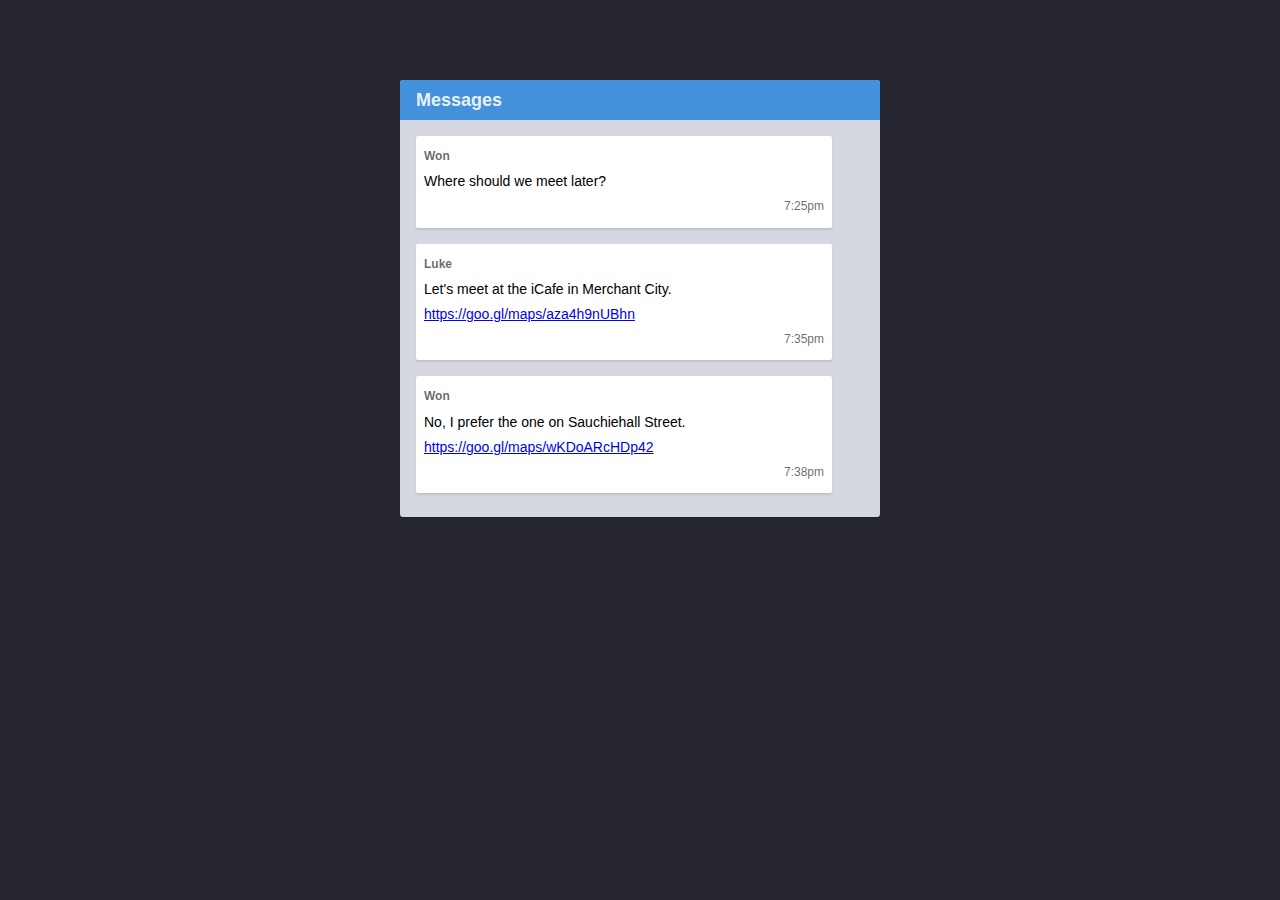
<file: part-1/4-links-scripts/index.html>
<!DOCTYPE html>
<html lang="en">
  <head>
    <link rel="stylesheet" type="text/css" href="./css/missing-styles.css" />
    <meta charset="utf-8" />
    <title>4. Adding Links and Scripts - HTML, CSS and Git Exercises</title>
    <meta name="viewport" content="width=device-width, initial-scale=1" />
  </head>

  <body>
    <div class="site-wrapper">
      <div class="site-header">
        <div class="site-header__title">Messages</div>
      </div>
      <div class="messages">
        <div class="message">
          <div class="message__author">Won</div>
          <p class="message__content">Where should we meet later?</p>
          <time class="message__time">7:25pm</time>
        </div>
        <div class="message">
          <div class="message__author">Luke</div>
          <p class="message__content">
            Let's meet at the iCafe in Merchant City. https://goo.gl/maps/aza4h9nUBhn
          </p>
          <time class="message__time">7:35pm</time>
        </div>
        <div class="message">
          <div class="message__author">Won</div>
          <p class="message__content">
            No, I prefer the one on Sauchiehall Street. https://goo.gl/maps/wKDoARcHDp42
          </p>
          <time class="message__time">7:38pm</time>
        </div>
      </div>
    </div>
    <script src="./js/convertUrls.js"></script>
  </body>
</html>
</file>
<file: part-1/4-links-scripts/css/missing-styles.css>
/* Base site colors and fonts */
body,
html {
  background: #25262f;
  font-family: -apple-system, BlinkMacSystemFont, "Segoe UI", "Roboto", "Oxygen-Sans", "Ubuntu",
    "Cantarell", "Helvetica Neue", sans-serif;
  font-size: 16px;
  line-height: 1.5em;
}

/* Wrap the site content in a centred box */
.site-wrapper {
  max-width: 30rem;
  margin-top: 5rem;
  margin-left: auto;
  margin-right: auto;
  background: #d6d8e1;
  border-radius: 3px;
  box-shadow: 0 2px 2px rgba(0, 0, 0, 0.1);
}

/* Buttons */
.button {
  padding: 0.25em 0.5em;
  border: 1px solid rgba(0, 0, 0, 0.1);
  border-radius: 2px;
  background: #4491db;
  color: #fff;
  text-decoration: none;
  cursor: pointer;
}

/* Site title and top navigation */
.site-header {
  display: flex;
  justify-content: space-between;
  align-items: center;
  padding: 0.5rem 1rem;
  color: rgba(255, 255, 255, 0.9);
  background: #4491db;
  border-top-left-radius: 3px;
  border-top-right-radius: 3px;
}

.site-header__title {
  margin: 0;
  font-size: 18px;
  font-weight: 700;
}

/* Messages */
.messages {
  padding-bottom: 0.5rem;
}

.message {
  margin: 1rem 3rem 1rem 1rem;
  padding: 0.5rem;
  font-size: 14px;
  line-height: 1.8em;
  border-radius: 2px;
  background: #fff;
  box-shadow: 0 2px 2px rgba(0, 0, 0, 0.1);
}

.message__author {
  font-size: 12px;
  font-weight: 700;
  color: rgba(0, 0, 0, 0.6);
}

.message__content {
  margin: 0;
}

.message__time {
  display: block;
  font-size: 12px;
  color: rgba(0, 0, 0, 0.6);
  text-align: right;
}

/* Messages */
.message {
  margin: 1rem 3rem 1rem 1rem;
  padding: 0.5rem;
  font-size: 14px;
  line-height: 1.8em;
  border-radius: 2px;
  background: #fff;
  box-shadow: 0 2px 2px rgba(0, 0, 0, 0.1);
}

/* Input area to add a new message */
.add-message {
  padding: 0.5rem 1rem;
}

.add-message__input {
  padding: 0.25em 0.5em;
  border: none;
  border-radius: 2px;
  box-shadow: 0 2px 2px rgba(0, 0, 0, 0.1);
  background: #fff;
}
</file>
